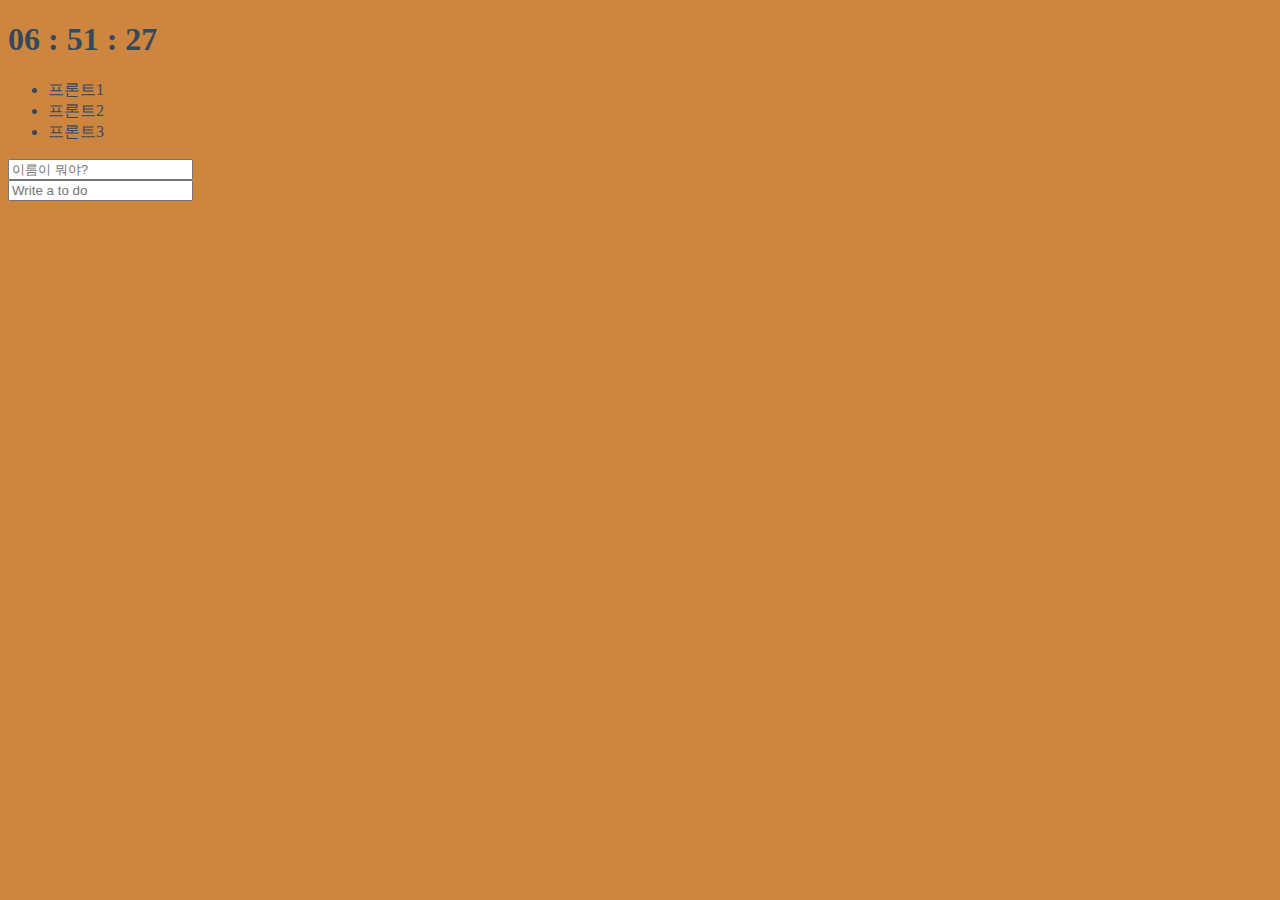
<file: Apps-VanillaJS/Functions/DOM-Functions/index.html>
<!DOCTYPE html>
<html lang="ko">
<head>
    <meta charset="UTF-8">
    <meta name="viewport" content="width=device-width, initial-scale=1.0">
    <meta http-equiv="X-UA-Compatible" content="ie=edge">
    <title>Document</title>
    <link rel="stylesheet" href="./style.css">
</head>
<body>
    <div class="js-clock">
        <h1>00:00</h1>
        <ul class="list">
            <li class="fir">프론트1<a href=""></a></li>
            <li class="th">프론트2<a href=""></a></li>
            <li class="last">프론트3</li>
        </ul>
    </div>
    <form class="js-form form">
        <input type="text" placeholder="이름이 뭐야?">
    </form>
    <h4 class="js-greetings greetings"></h4>
    <form class="js-toDoForm">
        <input type="text" placeholder="Write a to do">
    </form>
    <ul class="js-toDoList">
    </ul>

    <script src="todo.js"></script>
    <script src="clock.js"></script>
    <script src="gretting.js"></script>
</body>
</html>
</file>
<file: Apps-VanillaJS/Functions/DOM-Functions/style.css>
body {
    background-color: peru;
}

body {
    color: #34495e;
}

.clicked {
    color: #7f8c8d;
}

.form,
.greetings {
    display: none;
}

.showing {
    display: block;
}
</file>
